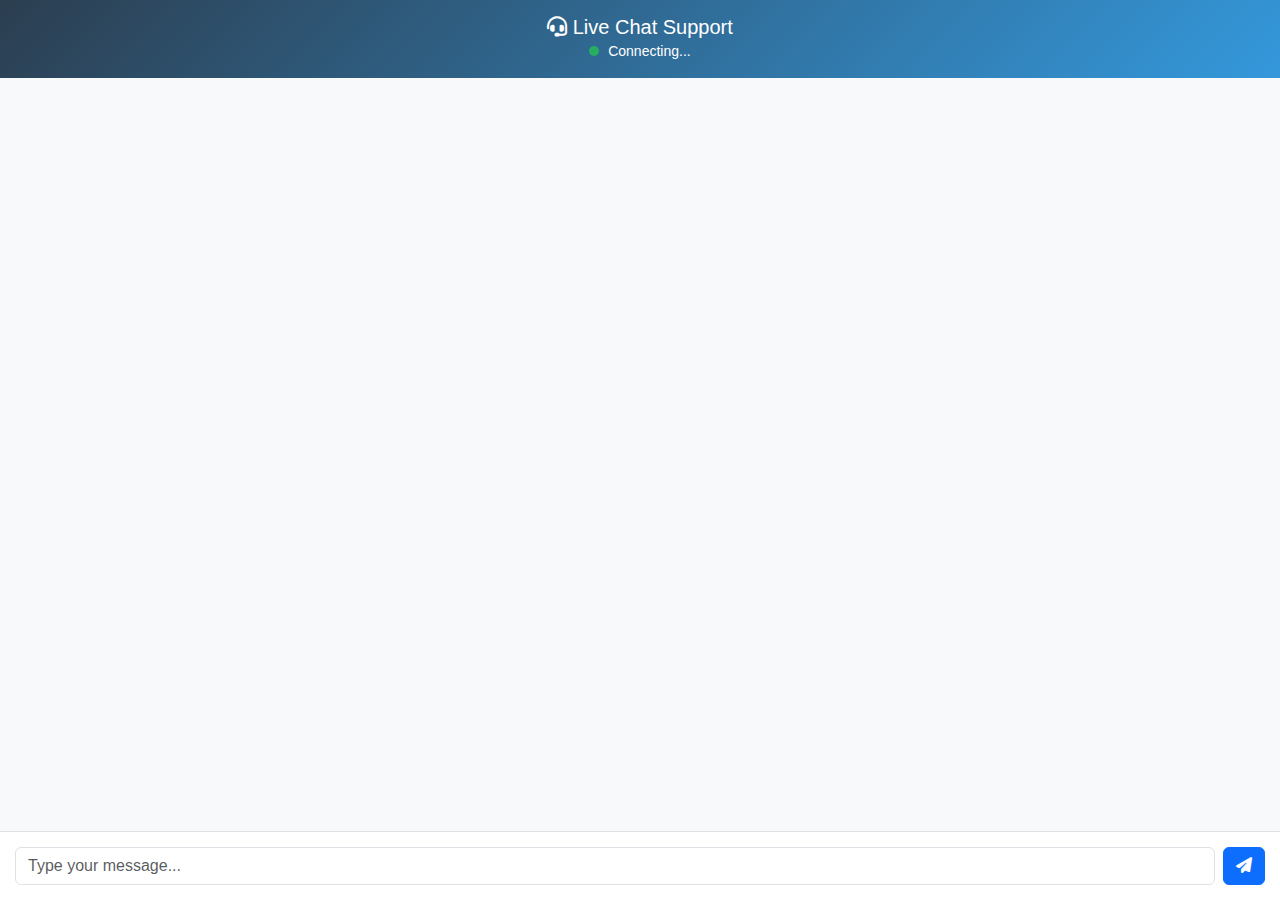
<file: templates/chat.html>
<!DOCTYPE html>
<html lang="en">
<head>
    <meta charset="UTF-8">
    <meta name="viewport" content="width=device-width, initial-scale=1.0">
    <title>Live Chat - E-Shop Support</title>
    <link href="https://cdn.jsdelivr.net/npm/bootstrap@5.3.0/dist/css/bootstrap.min.css" rel="stylesheet">
    <link rel="stylesheet" href="https://cdnjs.cloudflare.com/ajax/libs/font-awesome/6.4.0/css/all.min.css">
    <style>
        body {
            font-family: 'Segoe UI', Tahoma, Geneva, Verdana, sans-serif;
            height: 100vh;
            margin: 0;
            overflow: hidden;
        }
        
        .chat-container {
            display: flex;
            flex-direction: column;
            height: 100vh;
        }
        
        .chat-header {
            background: linear-gradient(135deg, #2c3e50, #3498db);
            color: white;
            padding: 15px;
            text-align: center;
        }
        
        .chat-messages {
            flex: 1;
            overflow-y: auto;
            padding: 20px;
            background-color: #f8f9fa;
        }
        
        .message {
            margin-bottom: 15px;
            display: flex;
        }
        
        .message.sent {
            justify-content: flex-end;
        }
        
        .message-content {
            max-width: 70%;
            padding: 10px 15px;
            border-radius: 18px;
            word-wrap: break-word;
        }
        
        .message.received .message-content {
            background-color: white;
            border: 1px solid #dee2e6;
        }
        
        .message.sent .message-content {
            background-color: #3498db;
            color: white;
        }
        
        .message-info {
            font-size: 0.75rem;
            color: #6c757d;
            margin-top: 5px;
        }
        
        .typing-indicator {
            padding: 10px;
            background-color: white;
            border-radius: 18px;
            display: inline-block;
        }
        
        .typing-indicator span {
            height: 8px;
            width: 8px;
            background-color: #6c757d;
            border-radius: 50%;
            display: inline-block;
            margin: 0 2px;
            animation: typing 1.4s infinite;
        }
        
        .typing-indicator span:nth-child(2) {
            animation-delay: 0.2s;
        }
        
        .typing-indicator span:nth-child(3) {
            animation-delay: 0.4s;
        }
        
        @keyframes typing {
            0%, 60%, 100% {
                transform: translateY(0);
            }
            30% {
                transform: translateY(-10px);
            }
        }
        
        .chat-input {
            padding: 15px;
            background-color: white;
            border-top: 1px solid #dee2e6;
        }
        
        .status-badge {
            display: inline-block;
            width: 10px;
            height: 10px;
            border-radius: 50%;
            background-color: #27ae60;
            margin-right: 5px;
        }
    </style>
</head>
<body>
    <div class="chat-container">
        <div class="chat-header">
            <h5 class="mb-0">
                <i class="fas fa-headset"></i> Live Chat Support
            </h5>
            <small>
                <span class="status-badge"></span>
                <span id="connectionStatus">Connecting...</span>
            </small>
        </div>
        
        <div class="chat-messages" id="chatMessages">
            <!-- Messages will be loaded here -->
        </div>
        
        <div id="typingIndicator" style="display: none; padding: 10px 20px;">
            <div class="typing-indicator">
                <span></span>
                <span></span>
                <span></span>
            </div>
            <small class="text-muted ms-2">Support is typing...</small>
        </div>
        
        <div class="chat-input">
            <form id="messageForm" class="d-flex gap-2">
                <input type="text" class="form-control" id="messageInput" placeholder="Type your message..." autocomplete="off">
                <button type="submit" class="btn btn-primary">
                    <i class="fas fa-paper-plane"></i>
                </button>
            </form>
        </div>
    </div>
    
    <script src="https://cdn.socket.io/4.5.4/socket.io.min.js"></script>
    <script>
        const socket = io({
            transports: ['websocket', 'polling']
        });
        
        let sessionId = localStorage.getItem('chatSessionId');
        let username = localStorage.getItem('chatUsername') || 'Guest_' + Math.floor(Math.random() * 10000);
        let typingTimeout;
        
        // Connection events
        socket.on('connect', () => {
            document.getElementById('connectionStatus').textContent = 'Connected';
            joinChat();
        });
        
        socket.on('disconnect', () => {
            document.getElementById('connectionStatus').textContent = 'Disconnected';
        });
        
        socket.on('connection_response', (data) => {
            console.log('Connected to server:', data);
        });
        
        // Join chat
        function joinChat() {
            socket.emit('join_chat', {
                session_id: sessionId,
                username: username
            });
        }
        
        socket.on('chat_joined', (data) => {
            sessionId = data.session_id;
            localStorage.setItem('chatSessionId', sessionId);
            localStorage.setItem('chatUsername', username);
            
            // Load previous messages
            data.messages.forEach(msg => {
                displayMessage(msg);
            });
            
            // Show welcome message if no previous messages
            if (data.messages.length === 0) {
                displaySystemMessage('Welcome to E-Shop support! How can we help you today?');
            }
        });
        
        socket.on('user_joined', (data) => {
            displaySystemMessage(data.message);
        });
        
        socket.on('user_left', (data) => {
            displaySystemMessage(data.message);
        });
        
        // Message events
        socket.on('new_message', (data) => {
            displayMessage(data.message);
        });
        
        // Typing indicator
        socket.on('user_typing', (data) => {
            if (data.is_typing) {
                document.getElementById('typingIndicator').style.display = 'block';
                scrollToBottom();
            } else {
                document.getElementById('typingIndicator').style.display = 'none';
            }
        });
        
        // Send message
        document.getElementById('messageForm').addEventListener('submit', (e) => {
            e.preventDefault();
            
            const input = document.getElementById('messageInput');
            const message = input.value.trim();
            
            if (message) {
                socket.emit('send_message', {
                    session_id: sessionId,
                    username: username,
                    message: message,
                    is_support: false
                });
                
                input.value = '';
                
                // Stop typing indicator
                socket.emit('typing', {
                    session_id: sessionId,
                    username: username,
                    is_typing: false
                });
            }
        });
        
        // Typing indicator
        document.getElementById('messageInput').addEventListener('input', () => {
            clearTimeout(typingTimeout);
            
            socket.emit('typing', {
                session_id: sessionId,
                username: username,
                is_typing: true
            });
            
            typingTimeout = setTimeout(() => {
                socket.emit('typing', {
                    session_id: sessionId,
                    username: username,
                    is_typing: false
                });
            }, 1000);
        });
        
        // Display functions
        function displayMessage(msg) {
            const messagesDiv = document.getElementById('chatMessages');
            const isOwn = msg.username === username;
            const messageClass = isOwn ? 'sent' : 'received';
            
            const messageDiv = document.createElement('div');
            messageDiv.className = `message ${messageClass}`;
            
            const timestamp = new Date(msg.timestamp).toLocaleTimeString([], {hour: '2-digit', minute: '2-digit'});
            
            messageDiv.innerHTML = `
                <div class="message-content">
                    ${!isOwn ? `<strong>${msg.username}</strong><br>` : ''}
                    ${msg.message}
                    <div class="message-info">${timestamp}</div>
                </div>
            `;
            
            messagesDiv.appendChild(messageDiv);
            scrollToBottom();
        }
        
        function displaySystemMessage(text) {
            const messagesDiv = document.getElementById('chatMessages');
            const messageDiv = document.createElement('div');
            messageDiv.className = 'text-center text-muted my-2';
            messageDiv.innerHTML = `<small><em>${text}</em></small>`;
            messagesDiv.appendChild(messageDiv);
            scrollToBottom();
        }
        
        function scrollToBottom() {
            const messagesDiv = document.getElementById('chatMessages');
            messagesDiv.scrollTop = messagesDiv.scrollHeight;
        }
        
        // Request support
        function requestSupport() {
            socket.emit('support_request', {
                session_id: sessionId,
                username: username
            });
        }
        
        socket.on('support_notified', (data) => {
            displaySystemMessage(data.message);
        });
        
        // Auto-request support after 5 seconds
        setTimeout(() => {
            requestSupport();
        }, 5000);
    </script>
</body>
</html>
</file>
